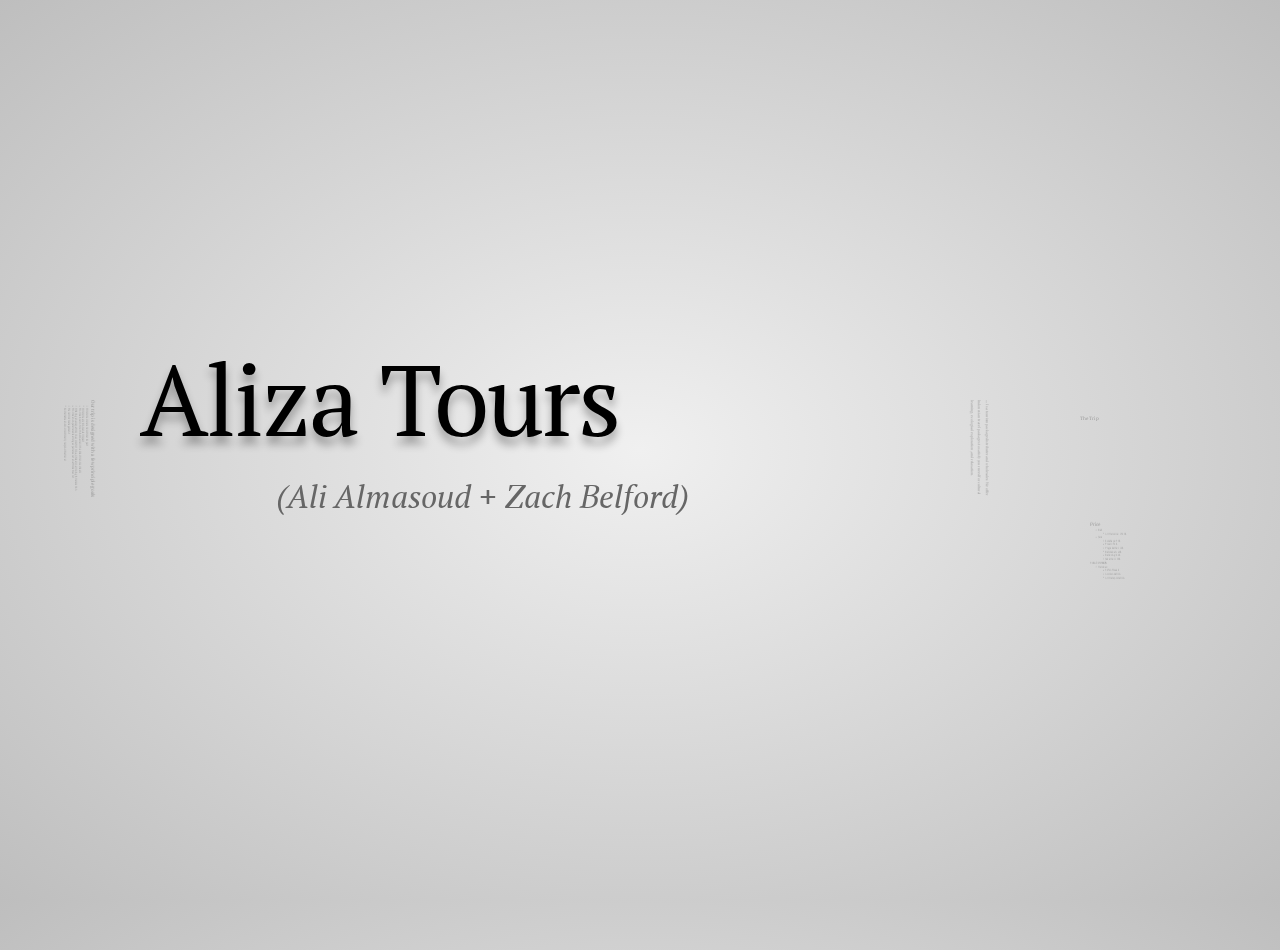
<file: index.html>
<!DOCTYPE html PUBLIC "-//W3C//DTD XHTML 1.0 Strict//EN" "http://www.w3.org/TR/xhtml1/DTD/xhtml1-strict.dtd">
<html lang="en" xmlns="http://www.w3.org/1999/xhtml">
  <head>
    <meta charset="utf-8" />
    <meta name="viewport" content="width=1024" content="initial-scale=1.0, user-scalable=no"/>
    <meta name="apple-mobile-web-app-capable" content="yes" />
    <title>Aliza Adventures</title>
    
    <meta name="description" content="Aliza Adventures is a tourism package distributer and wholesaler. We package trips to satisfy your need for adventure, cultural learning, and ecological exploration." />
    <meta name="author" content="Zach Belford & Ali Almasoud" />
    
    <link href="http://fonts.googleapis.com/css?family=Open+Sans:regular,semibold,italic,italicsemibold|PT+Sans:400,700,400italic,700italic|PT+Serif:400,700,400italic,700italic" rel="stylesheet" />
    <script src="http://www.google.com/jsapi?key=ABQIAAAAuPsJpk3MBtDpJ4G8cqBnjRRaGTYH6UMl8mADNa0YKuWNNa8VNxQCzVBXTx2DYyXGsTOxpWhvIG7Djw" type="text/javascript"></script>
    
    <!-- We'll need to walk the DOM looking for features of a certain type later -->
    <script src="http://earth-api-samples.googlecode.com/svn/trunk/lib/kmldomwalk.js" type="text/javascript"></script>
    <link href="styles.css" rel="stylesheet" />
  </head>
  
  <body onload="init()">
    <div id="impress">
      
      <div id="Who_Are_We" class="step" data-x="-5000" data-y="-5000" data-z="0" data-scale="10">
        <q class="title">Aliza Tours</q><br>
	  <i class="sub">&nbsp&nbsp&nbsp&nbsp&nbsp&nbsp&nbsp&nbsp&nbsp&nbsp&nbsp&nbsp&nbsp&nbsp&nbsp&nbsp&nbsp(Ali Almasoud <b>+</b> Zach Belford)</i>
	</div>
	
	<div id="What_We_Do" class="step" data-x="-1600" data-y="-5000" data-z="0" data-scale="1" data-rotate="90">
          <q class="underText"><b>...</b> Is a tourism package distributer and wholesaler. We offer Indonesian travel packages to satisfy your need for cultural learning, ecological exploration, and relaxation. </q>
	</div>
	
	<div id="Goals0" class="step" data-x="-10600" data-y="-5000" data-z="0" data-scale="1" data-rotate="90">
	  <p>Our trip is designed with a few principle goals</p>
	  <ul>
	    <li>Minimize social and cultural impact</li>
	    <li>Minimize environmental impact</li>
	    <li>Provide locals of south Indonesia with a direct income stream</li>
	    <li>Offering an escape from ones comfort zone, while also allowing for relaxation</li>
	    <li>Provide an unparalleled learning experiences at an affordable cost</li>
	    <li>Travel risk management</li>
	    <li>Sustainable and socioculturally responsible travel</li>
	  </ul>
	</div>
	 
	<div id="Java_Desc0" class="step" data-x="1900" data-y="-5000" data-z="0" data-scale="1">
	  <p>The Island of Java: General</p>
	  <ul>
	    <li>One of most densly populated places in the world</li>
	    <li>Year round temperature range: 26–30°C</li>
	    <li>Capital City is Jakarta</li>
	    <li>Formed as result of volcanic erruption</li>
	    <li>Main Languages Javanese, Indonesian, English</li>
	    <li>Majorily Muslim</li> 
	    <li>Economic staple: take a guess...!</li>
	    <li>4 Provinces:</li>
	    <ul>
	      <li>West Java</li>
	      <li>Central Java</li>
	      <li>East Java</li>
	      <li>Banten</li>
	    </ul>
	  </ul>
	</div>
	
	<div id="Java_Desc1" class="step" data-x="1900" data-y="-4300" data-z="0" data-scale="1">
	  <p>The Island of Java: History</p>
	  <ul>
	    <li>Home of much of Indonesia's history</li>
	    <li>Center of Hindu-Buddhist empires</li>
	    <li>1811: Captured by the British</li>
	    <li>Center of Indonesian struggle for independence (1930's & 40's)</li>
	  </ul>
	</div>
	
	<div id="Bali_Desc0" class="step" data-x="3500" data-y="-5000" data-z="0" data-scale="1">
	  <p>The Island of Bali: General</p>
	  <ul>
	    <li>Capital is Denpasar</li>
	    <li>26–30°C</li>
	    <li>2000 Census showed 92% Balinese Hinduism</li>
	    <ul><li>The remainder mostly Islamic</ul></li>
	    <li>Highly developed arts scene</li>
	    <li>80% local economy depends on tourism <i style="font-size:18pt;">[source: Aryn Baker, Time Magazine]</i></li>
	  </ul>
	</div>
	
	<div id="Bali_Desc1" class="step" data-x="3500" data-y="-4300" data-z="0" data-scale="1">
	  <p>The Island of Bali: History</p>
	  <ul>
	    <li>Originally inhabited by the Austronesian People</li>
	    <li>Ancient Bali had 9 distinct Hindu sects</li>
	    <li>Balinese culture strongly influened by</li>
	    <ul>
	      <li>Indian</li>
	      <li>Chinese</li>
	      <li>Particularily Hindu</li>
	    </ul>
	    <li>Invaded by the Dutch in early 1900's</li>
	    <ul>
	      <li><i>"puputan"</i></li>
	    </ul>
	  </ul>
	</div>
	
	<div id="Culture0" class="step" data-x="2500" data-y="-3400" data-z="0" data-scale="1">
	  <p>The Culture</p>
	  <iframe width="889" height="500" src="http://www.youtube.com/embed/sOLlsQ98hvg" frameborder="0" allowfullscreen></iframe>
	</div>
	
	<div id="Culture1" class="step" data-x="2500" data-y="-2900" data-z="0" data-scale="1">
	  <p>The Balinese Culture</p>
	  <ul>
	    <li>Sekala and Niskala</li>
	    <li>Temple Festivals</li>
	    <li>Hindu Dharma</li>
	  </ul>
	</div>
		
	<div id="Culture2" class="step" data-x="2500" data-y="-2200" data-z="0" data-scale="1">
	  <p>Cultural and Environmental Impact</p>
	  <ul>
	    <li>Many physical and behavioural aspect of other cultures are very noticeable</li>
	    <li>Bali’s environment is facing serious degradation due to over-exploitation by the tourism industry</li>
	  </ul>
	  <p>Socio-Cultural Impact</p>
	  <ul>
	    <li>Changing in consumption patterns</li>
	    <li>Prostitution and sex tourism</li>
	    <li>Child labour</li>
	  </ul>	
	  <p>Economic Impact</p>
	  <ul>
	    <li>Strong dependency on the success of tourism</li>
	  </ul>
	</div>	

	<div id="Culture3" class="step" data-x="2500" data-y="-1500" data-z="0" data-scale="1">
	  <p><i>"Bali's economy is moving far faster than the rest of the country. Balinese proudly buzz around on motorscooters. They rarely have to look far for work."</i></p>
	  <p>- The Paradise Paradox, Keith Loveard</p>
	</div>

	<div id="The_Trip" class="step" data-x="0" data-y="-5000" data-z="0" data-scale="1">
	  <span class="try">The Trip</span>
	  <div id="sample-ui"></div>
	  <div id="map3d"></div>
	</div>

	<div id="Price" class="step" data-x="0" data-y="-4000" data-z="0" data-scale="1">
	  <p>Price</p>
	  <ul>
	    <li>Bali</li>
	    <ul><li>All Inclusive: 1750$</li></ul>
	    <li>Java</li>
	    <ul>
	      <li>Surabaya: 70$</li>
	      <li>Tosari: 75$</li>
	      <li>Yogyakarta: 115$</li>
	      <li>Baturaden: 60$</li>
	      <li>Bandung: 85$</li>
	      <li>Jakarta: 1100$</li>
	    </ul>
	  </ul>
	  <p style="font-size:22pt;">Total: <b>2265$</b></p>
	  <ul>
	    <li>Includes:</li>
	    <ul>
	      <li>95% of meals</li>
	      <li>Accomodation</li>
	      <li>All transportation</li>
	    </ul>
	  </ul>
	</div>
	  
	<div id="market0" class="step" data-x="10600" data-y="-5000" data-z="0" data-scale="1">
	  <p>Market Analysis</p>
	  <ul>	  
	    <li>Geographic</li>
	    <ul>
	      <li>Southern Albertans</li>
	    </ul>
	  </ul>
	</div>	
	
	<div id="market1" class="step" data-x="10600" data-y="-4300" data-z="0" data-scale="1">
	  <p>Market Analysis</p>
	  <ul>
	    <li>Demographic</li>
	    <ul>
	      <li>Male and female full time workers between the age of 25-65</li>
	      <li>Income between $30000-$60000</li>
	      <li>Educated</li>
	    </ul>
	    <li>Behavioural</li>
	    <ul>
	      <li>Loyal</li>
	      <li>Recurrent customers</li>
	    </ul>
	  </ul>
	</div>

	<div id="market2" class="step" data-x="10600" data-y="-3600" data-z="0" data-scale="1">
	  <p>Market Analysis</p>
	  <ul>
	    <li>Pyschographic</li>
	    <ul>
	      <li>Seek some degree of Graburn's inversions</li>
	      <ul>
		<li>Environmental inversion - Warm Climate</li>
		<li>Lifestyle inversion - thrift, simplicity, leisure</li>
		<li>Formality inversion - Flexible, formal</li>
		<li>Health inversion - tranquility, exercise, rejuvenation</li>
	      </ul>
	      <li>VALS groups of interest</li>	
	      <ul>
		<li>Believers</li>
		<li>Strivers</li>
		<li>Experiencers</li>
	      </ul>
	      <li>Plog's Continuum</li>	
	      <ul>
		<li>Believers</li>
		<li>Strivers</li>
		<li>Experiencers</li>
	      </ul>
	    </ul>
	  </ul>
	</div> 	
	
	<div id="Plogs" class="step" data-x="10600" data-y="-2900" data-z="0" data-scale="1">
	  <p>Psychographic Market (Plog's)</p>
	  <img src="img/plogs.png" height="85%" width="85%"></img>
	</div> 
	
	<div id="market3" class="step" data-x="10600" data-y="-2100" data-z="0" data-scale="1">
	  <p>Marketting Mix</p>
	  <ul>
	    <li>Product</li>
	    <ul>
	      <li>Seven nights cultural and ecotourism trip from Calgary to Indonesia including multiple island destinations</li>
	    </ul>
	    <li>Place</li>
	    <ul>
	      <li>This product can be purchased in travel agencies in southern Alberta, Canada </li>
	    </ul>
	    <li>Price</li>
	    <ul>
	      <li>All inclusive @ ~2300$</li>
	    </ul>
	    <li>Promotion</li>
	    <ul>
	      <li>Demand curve favors travelling during winter months</li>
	      <li>Marketed in year round, demand regulated through price elasticity measure</li>
	      <ul>
		<li>Magazines</li>
		<li>Tourism Websites</li>
		<li>Radio</li>
		<li>Newspaper</li>
	      </ul>
	    </ul>
	  </div>
	  
	  <div id="Tourism_Industry" class="step" data-x="5000" data-y="-5000" data-z="0" data-scale="1">
	    <p>The Tourism Industry in Indonesia</p>
	    <ul>
	      <li>Tourism is not a significant source of GDP</li>
	      <li>Terrorist Bombings of 2002 and 2005</li>
	      <li>'High Threat of terrorist attack' - <i>gov.com.au</i></li>
	      <li>Severe penalty for narcotic-related offences - <i>Death Penalty</i></li>
	      <li>Subject to a range of natural disasters</li>
	      <li>Still a thriving tourism industry</li>
	      <ul>
		<li>2008 Currency drop 30%</li>
		<li>2009 saw 8% drop</li>
		<li>Particularily Hindu</li>
	      </ul>
	      <li>Invaded by the Dutch in early 1900's</li>
	      <ul>
		<li><i>"puputan"</i></li>
	      </ul>
	      <li>Bali officials take a more active role in tourism development, Java not so much...</li>
	    </ul>
	  </div>
	  
	  <div id="Butler" class="step" data-x="5000" data-y="-4200" data-z="0" data-scale="1">
	    <p>Butler's Life Cycle Model</p>
	    <img src="img/butler.JPG" height="60%" width="60%"></img>
	  </div> 	
	  
	  <div id="Risks" class="step" data-x="15000" data-y="-14200" data-z="0" data-scale="1">
	  <p>Challenges</p>
	  <ul>
	    <li>Managing risks due to:</li>
	    <ul>
	      <li>Recent terrorist activities</li>
	      <li>Natural disasters</li>
	      <li>Strict law enforcement</li>
	    </ul>
	    <li>Establishing good relations with homestays</li>
	  </ul>
	</div> 	

	<div id="overview" class="step" data-x="-5000" data-y="-1000" data-scale="15"></div>
      
      </div>
      
    <script src="script.js"></script>
    <script>impress().init();</script>
    <script src="mapScripts.js"></script>
  </body>
</html>
</file>
<file: styles.css>
html, body, div, span, applet, object, iframe,
h1, h2, h3, h4, h5, h6, p, blockquote, pre,
a, abbr, acronym, address, big, cite, code,
del, dfn, em, img, ins, kbd, q, s, samp,
small, strike, strong, sub, sup, tt, var,
b, u, i, center,
dl, dt, dd, ol, ul, li,
fieldset, form, label, legend,
table, caption, tbody, tfoot, thead, tr, th, td,
article, aside, canvas, details, embed,
figure, figcaption, footer, header, hgroup,
menu, nav, output, ruby, section, summary,
time, mark, audio, video {
    margin: 0;
    padding: 0;
    border: 0;
    font-size: 100%;
    font: inherit;
    vertical-align: baseline;
}

/* HTML5 display-role reset for older browsers */
article, aside, details, figcaption, figure,
footer, header, hgroup, menu, nav, section {
    display: block;
}
body {
    line-height: 1;
}
ol, ul {
    list-style: none;
}
blockquote, q {
    quotes: none;
}
blockquote:before, blockquote:after,
q:before, q:after {
    content: '';
    content: none;
}

table {
    border-collapse: collapse;
    border-spacing: 0;
}

body {
    font-family: 'PT Sans', sans-serif;
    min-height: 740px;

    background: rgb(215, 215, 215);
    background: -webkit-gradient(radial, 50% 50%, 0, 50% 50%, 500, from(rgb(240, 240, 240)), to(rgb(190, 190, 190)));
    background: -webkit-radial-gradient(rgb(240, 240, 240), rgb(190, 190, 190));
    background:    -moz-radial-gradient(rgb(240, 240, 240), rgb(190, 190, 190));
    background:     -ms-radial-gradient(rgb(240, 240, 240), rgb(190, 190, 190));
    background:      -o-radial-gradient(rgb(240, 240, 240), rgb(190, 190, 190));
    background:         radial-gradient(rgb(240, 240, 240), rgb(190, 190, 190));
}

/*
    Now let's bring some text styles back ...
*/
b, strong { font-weight: bold }
i, em { font-style: italic }

/*
    ... and give links a nice look.
*/
a {
    color: inherit;
    text-decoration: none;
    padding: 0 0.1em;
    background: rgba(255,255,255,0.5);
    text-shadow: -1px -1px 2px rgba(100,100,100,0.9);
    border-radius: 0.2em;

    -webkit-transition: 0.5s;
    -moz-transition:    0.5s;
    -ms-transition:     0.5s;
    -o-transition:      0.5s;
    transition:         0.5s;
}

a:hover,
a:focus {
    background: rgba(255,255,255,1);
    text-shadow: -1px -1px 2px rgba(100,100,100,0.5);
}
.step {
    position: relative;
    width: 1000px;
    padding: 0px;
    margin: auto;

    -webkit-box-sizing: border-box;
    -moz-box-sizing:    border-box;
    -ms-box-sizing:     border-box;
    -o-box-sizing:      border-box;
    box-sizing:         border-box;

    font-family: 'PT Serif', georgia, serif;
    font-size: 48px;
    line-height: 1.5;
}
.newW {
    width: auto;
}

.impress-enabled .step {
    margin: 0;
    opacity: 0.3;

    -webkit-transition: opacity 1s;
    -moz-transition:    opacity 1s;
    -ms-transition:     opacity 1s;
    -o-transition:      opacity 1s;
    transition:         opacity 1s;
}

.impress-enabled .step.active { opacity: 1 }
.title {
    font-size: 100px;
    letter-spacing: -2px;
    text-shadow: 0 8px 8px rgba(0, 0, 0, .3);
    line-height: 0.5;
}

ul {
    font-size: 24px;
    list-style-type:disc;
    margin-left:8%
}

.sub {
    font-size: 32px;
    color: rgb(102, 102, 102);
}
.underText {
    font-size: 36px;
}
#The_Trip { 
    z-index:12;
    height: 700px;
    width: 1200px;
    overflow:hidden;
}
#map3d {
    height:90%;
    //width:115%;   
    //-webkit-transform: scale(.8);
}

#sample-ui {
    padding: 0px;
    margin: 0px;
    height:25px;
    width: 100%;
    line-height: 0
}
#title {
    padding: 0;
}

#title .try {
    font-size: 64px;
    position: absolute;
    top: -0.5em;
    left: 1.5em;

    -webkit-transform: translateZ(20px);
    -moz-transform:    translateZ(20px);
    -ms-transform:     translateZ(20px);
    -o-transform:      translateZ(20px);
    transform:         translateZ(20px);
}

#title h1 {
    font-size: 190px;

    -webkit-transform: translateZ(50px);
    -moz-transform:    translateZ(50px);
    -ms-transform:     translateZ(50px);
    -o-transform:      translateZ(50px);
    transform:         translateZ(50px);
}

#title .footnote {
    font-size: 32px;
}

/*
    Second step is nothing special, just a text with a link, so it doesn't need
    any special styling.

    Let's move to 'big thoughts' with centered text and custom font sizes.
*/
#big {
    width: 600px;
    text-align: center;
    font-size: 60px;
    line-height: 1;
}

#big b {
    display: block;
    font-size: 250px;
    line-height: 250px;
}

#big .thoughts {
    font-size: 90px;
    line-height: 150px;
}

/*
    'Tiny ideas' just need some tiny styling.
*/
#tiny {
    width: 500px;
    text-align: center;
}

/*
    This step has some animated text ...
*/
#ing { width: 500px }

/*
    ... so we define display to `inline-block` to enable transforms and
    transition duration to 0.5s ...
*/
#ing b {
    display: inline-block;
    -webkit-transition: 0.5s;
    -moz-transition:    0.5s;
    -ms-transition:     0.5s;
    -o-transition:      0.5s;
    transition:         0.5s;
}

/*
    ... and we want 'positioning` word to move up a bit when the step gets
    `present` class ...
*/
#ing.present .positioning {
    -webkit-transform: translateY(-10px);
    -moz-transform:    translateY(-10px);
    -ms-transform:     translateY(-10px);
    -o-transform:      translateY(-10px);
    transform:         translateY(-10px);
}

/*
    ... 'rotating' to rotate a quarter of a second later ...
*/
#ing.present .rotating {
    -webkit-transform: rotate(-10deg);
    -moz-transform:    rotate(-10deg);
    -ms-transform:     rotate(-10deg);
    -o-transform:      rotate(-10deg);
    transform:         rotate(-10deg);

    -webkit-transition-delay: 0.25s;
    -moz-transition-delay:    0.25s;
    -ms-transition-delay:     0.25s;
    -o-transition-delay:      0.25s;
    transition-delay:         0.25s;
}

/*
    ... and 'scaling' to scale down after another quarter of a second.
*/
#ing.present .scaling {
    -webkit-transform: scale(0.7);
    -moz-transform:    scale(0.7);
    -ms-transform:     scale(0.7);
    -o-transform:      scale(0.7);
    transform:         scale(0.7);

    -webkit-transition-delay: 0.5s;
    -moz-transition-delay:    0.5s;
    -ms-transition-delay:     0.5s;
    -o-transition-delay:      0.5s;
    transition-delay:         0.5s;
}

/*
    The 'imagination' step is again some boring font-sizing.
*/

#imagination {
    width: 600px;
}

#imagination .imagination {
    font-size: 78px;
}

/*
    There is nothing really special about 'use the source, Luke' step, too,
    except maybe of the Yoda background.

    As you can see below I've 'hard-coded' it in data URL.
    That's not the best way to serve images, but because that's just this one
    I decided it will be OK to have it this way.

    Just make sure you don't blindly copy this approach.
*/
#source {
    width: 700px;
    padding-bottom: 300px;

    /* Yoda Icon :: Pixel Art from Star Wars http://www.pixeljoint.com/pixelart/1423.htm */
    background-image: url([data-uri]);
    background-position: bottom right;
    background-repeat: no-repeat;
}

#source q {
    font-size: 60px;
}

/*
    And the "it's in 3D" step again brings some 3D typography - just for fun.

    Because we want to position <span> elements in 3D we set transform-style to
    `preserve-3d` on the paragraph.
    It is not needed by webkit browsers, but it is in Firefox. It's hard to say
    which behaviour is correct as 3D transforms spec is not very clear about it.
*/
#its-in-3d p {
    -webkit-transform-style: preserve-3d;
    -moz-transform-style:    preserve-3d; /* Y U need this Firefox?! */
    -ms-transform-style:     preserve-3d;
    -o-transform-style:      preserve-3d;
    transform-style:         preserve-3d;
}

/*
    Below we position each word separately along Z axis and we want it to transition
    to default position in 0.5s when the step gets `present` class.

    Quite a simple idea, but lot's of styles and prefixes.
*/
#its-in-3d span,
#its-in-3d b {
    display: inline-block;
    -webkit-transform: translateZ(40px);
    -moz-transform:    translateZ(40px);
    -ms-transform:     translateZ(40px);
    -o-transform:      translateZ(40px);
     transform:        translateZ(40px);

    -webkit-transition: 0.5s;
    -moz-transition:    0.5s;
    -ms-transition:     0.5s;
    -o-transition:      0.5s;
    transition:         0.5s;
}

#its-in-3d .have {
    -webkit-transform: translateZ(-40px);
    -moz-transform:    translateZ(-40px);
    -ms-transform:     translateZ(-40px);
    -o-transform:      translateZ(-40px);
    transform:         translateZ(-40px);
}

#its-in-3d .you {
    -webkit-transform: translateZ(20px);
    -moz-transform:    translateZ(20px);
    -ms-transform:     translateZ(20px);
    -o-transform:      translateZ(20px);
    transform:         translateZ(20px);
}

#its-in-3d .noticed {
    -webkit-transform: translateZ(-40px);
    -moz-transform:    translateZ(-40px);
    -ms-transform:     translateZ(-40px);
    -o-transform:      translateZ(-40px);
    transform:         translateZ(-40px);
}

#its-in-3d .its {
    -webkit-transform: translateZ(60px);
    -moz-transform:    translateZ(60px);
    -ms-transform:     translateZ(60px);
    -o-transform:      translateZ(60px);
    transform:         translateZ(60px);
}

#its-in-3d .in {
    -webkit-transform: translateZ(-10px);
    -moz-transform:    translateZ(-10px);
    -ms-transform:     translateZ(-10px);
    -o-transform:      translateZ(-10px);
    transform:         translateZ(-10px);
}

#its-in-3d .footnote {
    font-size: 32px;

    -webkit-transform: translateZ(-10px);
    -moz-transform:    translateZ(-10px);
    -ms-transform:     translateZ(-10px);
    -o-transform:      translateZ(-10px);
    transform:         translateZ(-10px);
}

#its-in-3d.present span,
#its-in-3d.present b {
    -webkit-transform: translateZ(0px);
    -moz-transform:    translateZ(0px);
    -ms-transform:     translateZ(0px);
    -o-transform:      translateZ(0px);
    transform:         translateZ(0px);
}

/*
    The last step is an overview.
    There is no content in it, so we make sure it's not visible because we want
    to be able to click on other steps.

*/
#overview { display: none }

/*
    We also make other steps visible and give them a pointer cursor using the
    `impress-on-` class.
*/
.impress-on-overview .step {
    opacity: 1;
    cursor: pointer;
}


/*
    Now, when we have all the steps styled let's give users a hint how to navigate
    around the presentation.

    The best way to do this would be to use JavaScript, show a delayed hint for a
    first time users, then hide it and store a status in cookie or localStorage...

    But I wanted to have some CSS fun and avoid additional scripting...

    Let me explain it first, so maybe the transition magic will be more readable
    when you read the code.

    First of all I wanted the hint to appear only when user is idle for a while.
    You can't detect the 'idle' state in CSS, but I delayed a appearing of the
    hint by 5s using transition-delay.

    You also can't detect in CSS if the user is a first-time visitor, so I had to
    make an assumption that I'll only show the hint on the first step. And when
    the step is changed hide the hint, because I can assume that user already
    knows how to navigate.

    To summarize it - hint is shown when the user is on the first step for longer
    than 5 seconds.

    The other problem I had was caused by the fact that I wanted the hint to fade
    in and out. It can be easily achieved by transitioning the opacity property.
    But that also meant that the hint was always on the screen, even if totally
    transparent. It covered part of the screen and you couldn't correctly clicked
    through it.
    Unfortunately you cannot transition between display `block` and `none` in pure
    CSS, so I needed a way to not only fade out the hint but also move it out of
    the screen.

    I solved this problem by positioning the hint below the bottom of the screen
    with CSS transform and moving it up to show it. But I also didn't want this move
    to be visible. I wanted the hint only to fade in and out visually, so I delayed
    the fade in transition, so it starts when the hint is already in its correct
    position on the screen.

    I know, it sounds complicated ... maybe it would be easier with the code?
*/

.hint {
    /*
        We hide the hint until presentation is started and from browsers not supporting
        impress.js, as they will have a linear scrollable view ...
    */
    display: none;

    /*
        ... and give it some fixed position and nice styles.
    */
    position: fixed;
    left: 0;
    right: 0;
    bottom: 200px;

    background: rgba(0,0,0,0.5);
    color: #EEE;
    text-align: center;

    font-size: 50px;
    padding: 20px;

    z-index: 100;

    /*
        By default we don't want the hint to be visible, so we make it transparent ...
    */
    opacity: 0;

    /*
        ... and position it below the bottom of the screen (relative to it's fixed position)
    */
    -webkit-transform: translateY(400px);
    -moz-transform:    translateY(400px);
    -ms-transform:     translateY(400px);
    -o-transform:      translateY(400px);
    transform:         translateY(400px);

    /*
        Now let's imagine that the hint is visible and we want to fade it out and move out
        of the screen.

        So we define the transition on the opacity property with 1s duration and another
        transition on transform property delayed by 1s so it will happen after the fade out
        on opacity finished.

        This way user will not see the hint moving down.
    */
    -webkit-transition: opacity 1s, -webkit-transform 0.5s 1s;
    -moz-transition:    opacity 1s,    -moz-transform 0.5s 1s;
    -ms-transition:     opacity 1s,     -ms-transform 0.5s 1s;
    -o-transition:      opacity 1s,      -o-transform 0.5s 1s;
    transition:         opacity 1s,         transform 0.5s 1s;
}

/*
    Now we 'enable' the hint when presentation is initialized ...
*/
.impress-enabled .hint { display: block }

/*
    ... and we will show it when the first step (with id 'bored') is active.
*/
.impress-on-bored .hint {
    /*
        We remove the transparency and position the hint in its default fixed
        position.
    */
    opacity: 1;

    -webkit-transform: translateY(0px);
    -moz-transform:    translateY(0px);
    -ms-transform:     translateY(0px);
    -o-transform:      translateY(0px);
    transform:         translateY(0px);

    /*
        Now for fade in transition we have the oposite situation from the one
        above.

        First after 4.5s delay we animate the transform property to move the hint
        into its correct position and after that we fade it in with opacity
        transition.
    */
    -webkit-transition: opacity 1s 5s, -webkit-transform 0.5s 4.5s;
    -moz-transition:    opacity 1s 5s,    -moz-transform 0.5s 4.5s;
    -ms-transition:     opacity 1s 5s,     -ms-transform 0.5s 4.5s;
    -o-transition:      opacity 1s 5s,      -o-transform 0.5s 4.5s;
    transition:         opacity 1s 5s,         transform 0.5s 4.5s;
}

/*
    And as the last thing there is a workaround for quite strange bug.
    It happens a lot in Chrome. I don't remember if I've seen it in Firefox.

    Sometimes the element positioned in 3D (especially when it's moved back
    along Z axis) is not clickable, because it falls 'behind' the <body>
    element.

    To prevent this, I decided to make <body> non clickable by setting
    pointer-events property to `none` value.
    Value if this property is inherited, so to make everything else clickable
    I bring it back on the #impress element.

    If you want to know more about `pointer-events` here are some docs:
    https://developer.mozilla.org/en/CSS/pointer-events

    There is one very important thing to notice about this workaround - it makes
    everything 'unclickable' except what's in #impress element.

    So use it wisely ... or don't use at all.
*/
.impress-enabled          { pointer-events: none }
.impress-enabled #impress { pointer-events: auto }

/*
    There is one funny thing I just realized.

    Thanks to this workaround above everything except #impress element is invisible
    for click events. That means that the hint element is also not clickable.
    So basically all of this transforms and delayed transitions trickery was probably
    not needed at all...

    But it was fun to learn about it, wasn't it?
*/

/*
    That's all I have for you in this file.
    Thanks for reading. I hope you enjoyed it at least as much as I enjoyed writing it
    for you.
*/
</file>
